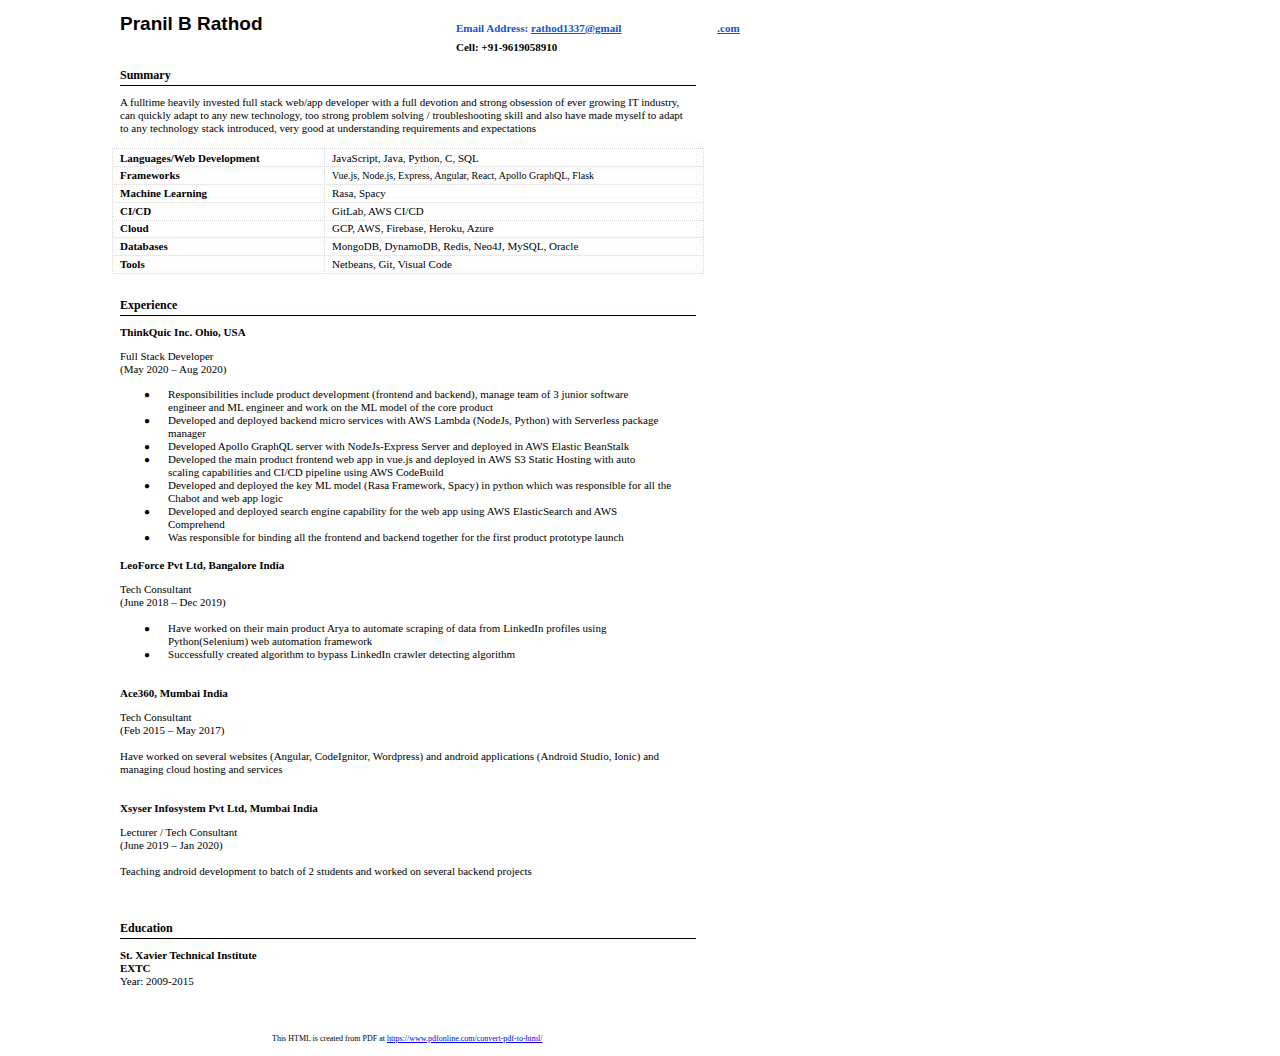
<file: resume.html>
<!DOCTYPE html PUBLIC "-//W3C//DTD HTML 4.01//EN" "http://www.w3.org/TR/html4/strict.dtd">
<html>
  <head>
    <meta http-equiv="Content-Type" content="text/html; charset=UTF-8" />
    <title>Pranil-Rathod-Resume</title>
    <meta name="generator" content="BCL easyConverter SDK 5.0.241" />
    <style type="text/css">
      body {
        margin-top: 0px;
        margin-left: 0px;
      }

      #page_1 {
        position: relative;
        overflow: hidden;
        margin: 13px 0px 12px 112px;
        padding: 0px;
        border: none;
        width: 704px;
      }
      #page_1 #id1_1 {
        border: none;
        margin: 0px 0px 0px 8px;
        padding: 0px;
        border: none;
        width: 696px;
        overflow: hidden;
      }
      #page_1 #id1_1 #id1_1_1 {
        float: left;
        border: none;
        margin: 0px 0px 0px 0px;
        padding: 0px;
        border: none;
        width: 336px;
        overflow: hidden;
      }
      #page_1 #id1_1 #id1_1_2 {
        float: left;
        border: none;
        margin: 9px 0px 0px 0px;
        padding: 0px;
        border: none;
        width: 360px;
        overflow: hidden;
      }
      #page_1 #id1_2 {
        border: none;
        margin: 14px 0px 0px 8px;
        padding: 0px;
        border: none;
        width: 696px;
        overflow: hidden;
      }
      #page_1 #id1_3 {
        border: none;
        margin: 46px 0px 0px 160px;
        padding: 0px;
        border: none;
        width: 544px;
        overflow: hidden;
      }

      #page_1 #p1dimg1 {
        position: absolute;
        top: 72px;
        left: 0px;
        z-index: -1;
        width: 592px;
        height: 854px;
      }
      #page_1 #p1dimg1 #p1img1 {
        width: 592px;
        height: 854px;
      }

      .ft0 {
        font: bold 19px "Arial";
        line-height: 22px;
      }
      .ft1 {
        font: bold 11px "Tahoma";
        line-height: 13px;
      }
      .ft2 {
        font: bold 11px "Tahoma";
        text-decoration: underline;
        color: #1155cc;
        line-height: 13px;
      }
      .ft3 {
        font: bold 11px "Tahoma";
        text-decoration: underline;
        line-height: 13px;
      }
      .ft4 {
        font: bold 11px "Tahoma";
        color: #1155cc;
        line-height: 13px;
      }
      .ft5 {
        font: bold 12px "Tahoma";
        line-height: 14px;
      }
      .ft6 {
        font: 11px "Tahoma";
        line-height: 13px;
      }
      .ft7 {
        font: 10px "Tahoma";
        line-height: 12px;
      }
      .ft8 {
        font: 10px "Arial";
        line-height: 13px;
      }
      .ft9 {
        font: 11px "Tahoma";
        margin-left: 18px;
        line-height: 13px;
      }
      .ft10 {
        font: 8px "Calibri";
        line-height: 10px;
      }

      .p0 {
        text-align: left;
        margin-top: 0px;
        margin-bottom: 0px;
      }
      .p1 {
        text-align: left;
        margin-top: 6px;
        margin-bottom: 0px;
      }
      .p2 {
        text-align: left;
        padding-right: 125px;
        margin-top: 14px;
        margin-bottom: 0px;
      }
      .p3 {
        text-align: left;
        margin-top: 0px;
        margin-bottom: 0px;
        white-space: nowrap;
      }
      .p4 {
        text-align: left;
        margin-top: 27px;
        margin-bottom: 0px;
      }
      .p5 {
        text-align: left;
        margin-top: 14px;
        margin-bottom: 0px;
      }
      .p6 {
        text-align: left;
        margin-top: 11px;
        margin-bottom: 0px;
      }
      .p7 {
        text-align: left;
        padding-left: 48px;
        padding-right: 155px;
        margin-top: 12px;
        margin-bottom: 0px;
        text-indent: -24px;
      }
      .p8 {
        text-align: left;
        padding-left: 48px;
        padding-right: 130px;
        margin-top: 0px;
        margin-bottom: 0px;
        text-indent: -24px;
      }
      .p9 {
        text-align: left;
        padding-left: 24px;
        margin-top: 0px;
        margin-bottom: 0px;
      }
      .p10 {
        text-align: left;
        padding-left: 48px;
        padding-right: 151px;
        margin-top: 0px;
        margin-bottom: 0px;
        text-indent: -24px;
      }
      .p11 {
        text-align: left;
        padding-left: 48px;
        padding-right: 135px;
        margin-top: 0px;
        margin-bottom: 0px;
        text-indent: -24px;
      }
      .p12 {
        text-align: left;
        padding-left: 48px;
        padding-right: 173px;
        margin-top: 0px;
        margin-bottom: 0px;
        text-indent: -24px;
      }
      .p13 {
        text-align: left;
        margin-top: 15px;
        margin-bottom: 0px;
      }
      .p14 {
        text-align: left;
        padding-left: 48px;
        padding-right: 182px;
        margin-top: 13px;
        margin-bottom: 0px;
        text-indent: -24px;
      }
      .p15 {
        text-align: left;
        margin-top: 26px;
        margin-bottom: 0px;
      }
      .p16 {
        text-align: left;
        padding-right: 125px;
        margin-top: 13px;
        margin-bottom: 0px;
      }
      .p17 {
        text-align: left;
        margin-top: 13px;
        margin-bottom: 0px;
      }
      .p18 {
        text-align: left;
        margin-top: 43px;
        margin-bottom: 0px;
      }

      .td0 {
        padding: 0px;
        margin: 0px;
        width: 212px;
        vertical-align: bottom;
      }
      .td1 {
        padding: 0px;
        margin: 0px;
        width: 299px;
        vertical-align: bottom;
      }

      .tr0 {
        height: 16px;
      }
      .tr1 {
        height: 17px;
      }
      .tr2 {
        height: 18px;
      }

      .t0 {
        width: 511px;
        margin-top: 14px;
        font: bold 11px "Tahoma";
      }
    </style>
  </head>

  <body>
    <div id="page_1">
      <div id="p1dimg1">
        <img
          src="[data-uri]"
          id="p1img1"
        />
      </div>

      <div id="id1_1">
        <div id="id1_1_1">
          <p class="p0 ft0">Pranil B Rathod</p>
        </div>
        <div id="id1_1_2">
          <p class="p0 ft4">
            <span class="ft1">Email Address: </span
            ><a href="mailto:rathod1337@gmail.com"
              ><span class="ft2">rathod1337@gmail</span></a
            ><a href="mailto:rathod1337@gmail.com"><span class="ft3">​</span></a
            ><span style="padding-left: 96px"
              ><a href="mailto:rathod1337@gmail.com"
                ><span class="ft2">.com</span></a
              ></span
            >
          </p>
          <p class="p1 ft1">Cell: <nobr>+91-9619058910</nobr></p>
        </div>
      </div>
      <div id="id1_2">
        <p class="p0 ft5">Summary</p>
        <p class="p2 ft6">
          A fulltime heavily invested full stack web/app developer with a full
          devotion and strong obsession of ever growing IT industry, can quickly
          adapt to any new technology, too strong problem solving /
          troubleshooting skill and also have made myself to adapt to any
          technology stack introduced, very good at understanding requirements
          and expectations
        </p>
        <table cellpadding="0" cellspacing="0" class="t0">
          <tr>
            <td class="tr0 td0">
              <p class="p3 ft1">Languages/Web Development</p>
            </td>
            <td class="tr0 td1">
              <p class="p3 ft6">JavaScript, Java, Python, C, SQL</p>
            </td>
          </tr>
          <tr>
            <td class="tr1 td0"><p class="p3 ft1">Frameworks</p></td>
            <td class="tr1 td1">
              <p class="p3 ft7">
                Vue.js, Node.js, Express, Angular, React, Apollo GraphQL, Flask
              </p>
            </td>
          </tr>
          <tr>
            <td class="tr2 td0"><p class="p3 ft1">Machine Learning</p></td>
            <td class="tr2 td1"><p class="p3 ft6">Rasa, Spacy</p></td>
          </tr>
          <tr>
            <td class="tr2 td0"><p class="p3 ft1">CI/CD</p></td>
            <td class="tr2 td1"><p class="p3 ft6">GitLab, AWS CI/CD</p></td>
          </tr>
          <tr>
            <td class="tr1 td0"><p class="p3 ft1">Cloud</p></td>
            <td class="tr1 td1">
              <p class="p3 ft6">GCP, AWS, Firebase, Heroku, Azure</p>
            </td>
          </tr>
          <tr>
            <td class="tr2 td0"><p class="p3 ft1">Databases</p></td>
            <td class="tr2 td1">
              <p class="p3 ft6">
                MongoDB, DynamoDB, Redis, Neo4J, MySQL, Oracle
              </p>
            </td>
          </tr>
          <tr>
            <td class="tr2 td0"><p class="p3 ft1">Tools</p></td>
            <td class="tr2 td1">
              <p class="p3 ft6">Netbeans, Git, Visual Code</p>
            </td>
          </tr>
        </table>
        <p class="p4 ft5">Experience</p>
        <p class="p5 ft1">ThinkQuic Inc. Ohio, USA</p>
        <p class="p6 ft6">Full Stack Developer</p>
        <p class="p0 ft6">(May 2020 – Aug 2020)</p>
        <p class="p7 ft6">
          <span class="ft8">●</span
          ><span class="ft9"
            >Responsibilities include product development (frontend and
            backend), manage team of 3 junior software engineer and ML engineer
            and work on the ML model of the core product</span
          >
        </p>
        <p class="p8 ft6">
          <span class="ft8">●</span
          ><span class="ft9"
            >Developed and deployed backend micro services with AWS Lambda
            (NodeJs, Python) with Serverless package manager</span
          >
        </p>
        <p class="p9 ft6">
          <span class="ft8">●</span
          ><span class="ft9">Developed Apollo GraphQL server with </span
          ><nobr>NodeJs-Express</nobr> Server and deployed in AWS Elastic
          BeanStalk
        </p>
        <p class="p10 ft6">
          <span class="ft8">●</span
          ><span class="ft9"
            >Developed the main product frontend web app in vue.js and deployed
            in AWS S3 Static Hosting with auto scaling capabilities and CI/CD
            pipeline using AWS CodeBuild</span
          >
        </p>
        <p class="p11 ft6">
          <span class="ft8">●</span
          ><span class="ft9"
            >Developed and deployed the key ML model (Rasa Framework, Spacy) in
            python which was responsible for all the Chabot and web app
            logic</span
          >
        </p>
        <p class="p12 ft6">
          <span class="ft8">●</span
          ><span class="ft9"
            >Developed and deployed search engine capability for the web app
            using AWS ElasticSearch and AWS Comprehend</span
          >
        </p>
        <p class="p9 ft6">
          <span class="ft8">●</span
          ><span class="ft9"
            >Was responsible for binding all the frontend and backend together
            for the first product prototype launch</span
          >
        </p>
        <p class="p13 ft1">LeoForce Pvt Ltd, Bangalore India</p>
        <p class="p6 ft6">Tech Consultant</p>
        <p class="p0 ft6">(June 2018 – Dec 2019)</p>
        <p class="p14 ft6">
          <span class="ft8">●</span
          ><span class="ft9"
            >Have worked on their main product Arya to automate scraping of data
            from LinkedIn profiles using Python(Selenium) web automation
            framework</span
          >
        </p>
        <p class="p9 ft6">
          <span class="ft8">●</span
          ><span class="ft9"
            >Successfully created algorithm to bypass LinkedIn crawler detecting
            algorithm</span
          >
        </p>
        <p class="p15 ft1">Ace360, Mumbai India</p>
        <p class="p6 ft6">Tech Consultant</p>
        <p class="p0 ft6">(Feb 2015 – May 2017)</p>
        <p class="p16 ft6">
          Have worked on several websites (Angular, CodeIgnitor, Wordpress) and
          android applications (Android Studio, Ionic) and managing cloud
          hosting and services
        </p>
        <p class="p15 ft1">Xsyser Infosystem Pvt Ltd, Mumbai India</p>
        <p class="p6 ft6">Lecturer / Tech Consultant</p>
        <p class="p0 ft6">(June 2019 – Jan 2020)</p>
        <p class="p17 ft6">
          Teaching android development to batch of 2 students and worked on
          several backend projects
        </p>
        <p class="p18 ft5">Education</p>
        <p class="p5 ft1">St. Xavier Technical Institute</p>
        <p class="p0 ft1">EXTC</p>
        <p class="p0 ft6">Year: <nobr>2009-2015</nobr></p>
      </div>
      <div id="id1_3">
        <p class="p0 ft10">
          This HTML is created from PDF at
          <nobr
            ><a href="https://www.pdfonline.com/convert-pdf-to-html/"
              >https://www.pdfonline.com/convert-pdf-to-html/</a
            ></nobr
          >
        </p>
      </div>
    </div>
  </body>
</html>
</file>
